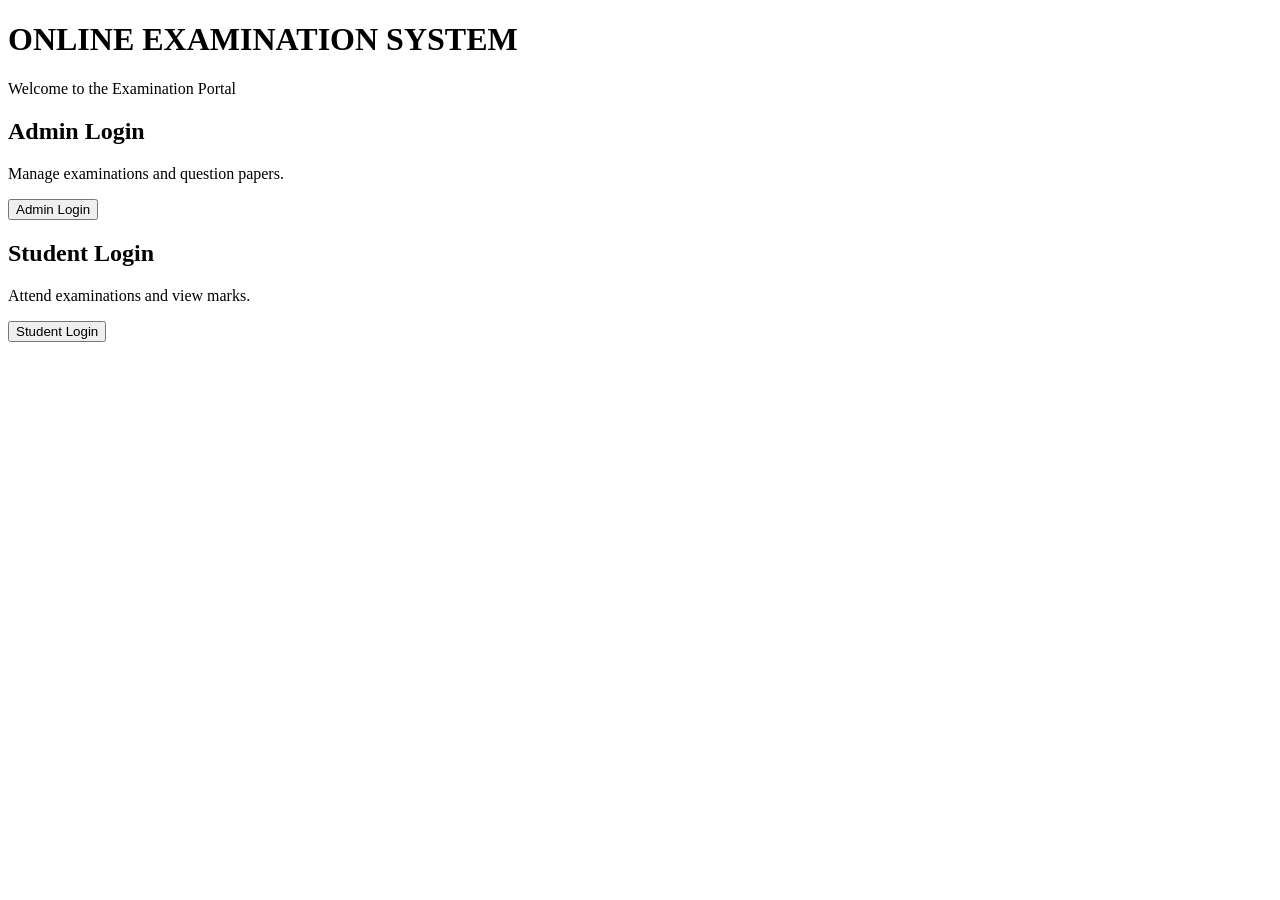
<file: src/main/resources/templates/index.html>
<!DOCTYPE html>
<html xmlns:th="http://www.thymeleaf.org">
<head>
    <title>Online Examination System</title>
    <link rel="stylesheet" th:href="@{/css/style.css}">
</head>
<body>

<div class="container">
    <h1>ONLINE EXAMINATION SYSTEM</h1>
    <p>Welcome to the Examination Portal</p>

    <div class="cards">
        <div class="card">
            <h2>Admin Login</h2>
            <p>Manage examinations and question papers.</p>
            <a th:href="@{/admin/login}">
                <button>Admin Login</button>
            </a>
        </div>

        <div class="card">
            <h2>Student Login</h2>
            <p>Attend examinations and view marks.</p>
            <a th:href="@{/student/login}">
                <button>Student Login</button>
            </a>
        </div>
    </div>
</div>

</body>
</html>
</file>
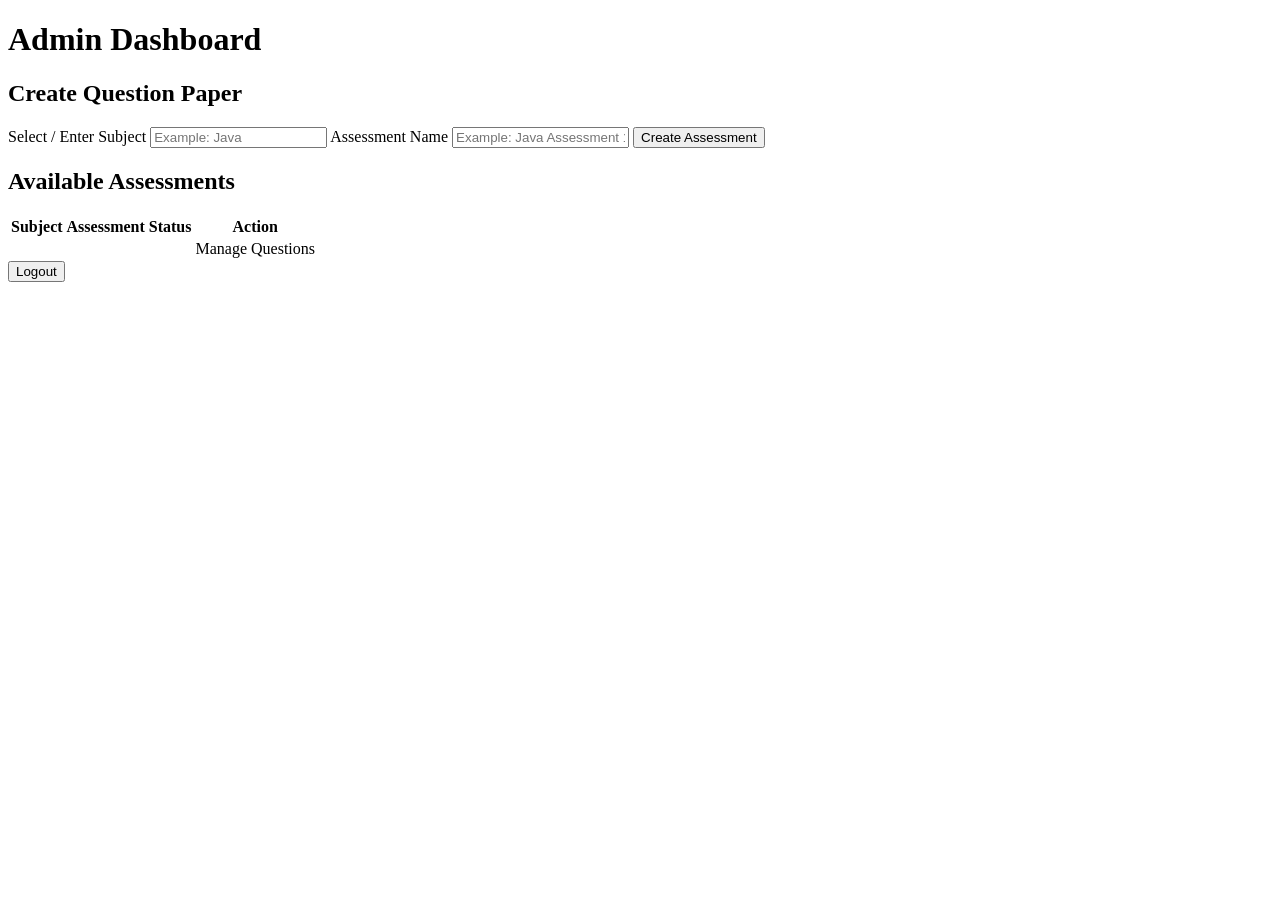
<file: src/main/resources/templates/admin-dashboard.html>
<!DOCTYPE html>
<html xmlns:th="http://www.thymeleaf.org">
<head>
    <title>Admin Dashboard</title>
    <link rel="stylesheet" th:href="@{/css/style.css}">
</head>
<body>

<div class="container">

    <h1>Admin Dashboard</h1>

    <p class="success" th:if="${message}"
       th:text="${message}"></p>

    <p class="error" th:if="${error}"
       th:text="${error}"></p>

    <h2>Create Question Paper</h2>

    <form method="post" th:action="@{/admin/assessment}">

        <label>Select / Enter Subject</label>
        <input type="text"
               name="subjectName"
               placeholder="Example: Java"
               required>

        <label>Assessment Name</label>
        <input type="text"
               name="title"
               placeholder="Example: Java Assessment 1"
               required>

        <button type="submit">Create Assessment</button>

    </form>

    <h2>Available Assessments</h2>

    <table>
        <tr>
            <th>Subject</th>
            <th>Assessment</th>
            <th>Status</th>
            <th>Action</th>
        </tr>

        <tr th:each="a : ${assessments}">
            <td th:text="${a.subject.name}"></td>
            <td th:text="${a.title}"></td>
            <td th:text="${a.published ? 'Published' : 'Draft'}"></td>
            <td>
                <a th:href="@{/admin/assessment/{id}(id=${a.id})}">
                    Manage Questions
                </a>
            </td>
        </tr>
    </table>

    <form method="post" th:action="@{/admin/logout}">
        <button type="submit">Logout</button>
    </form>

</div>

</body>
</html>
</file>
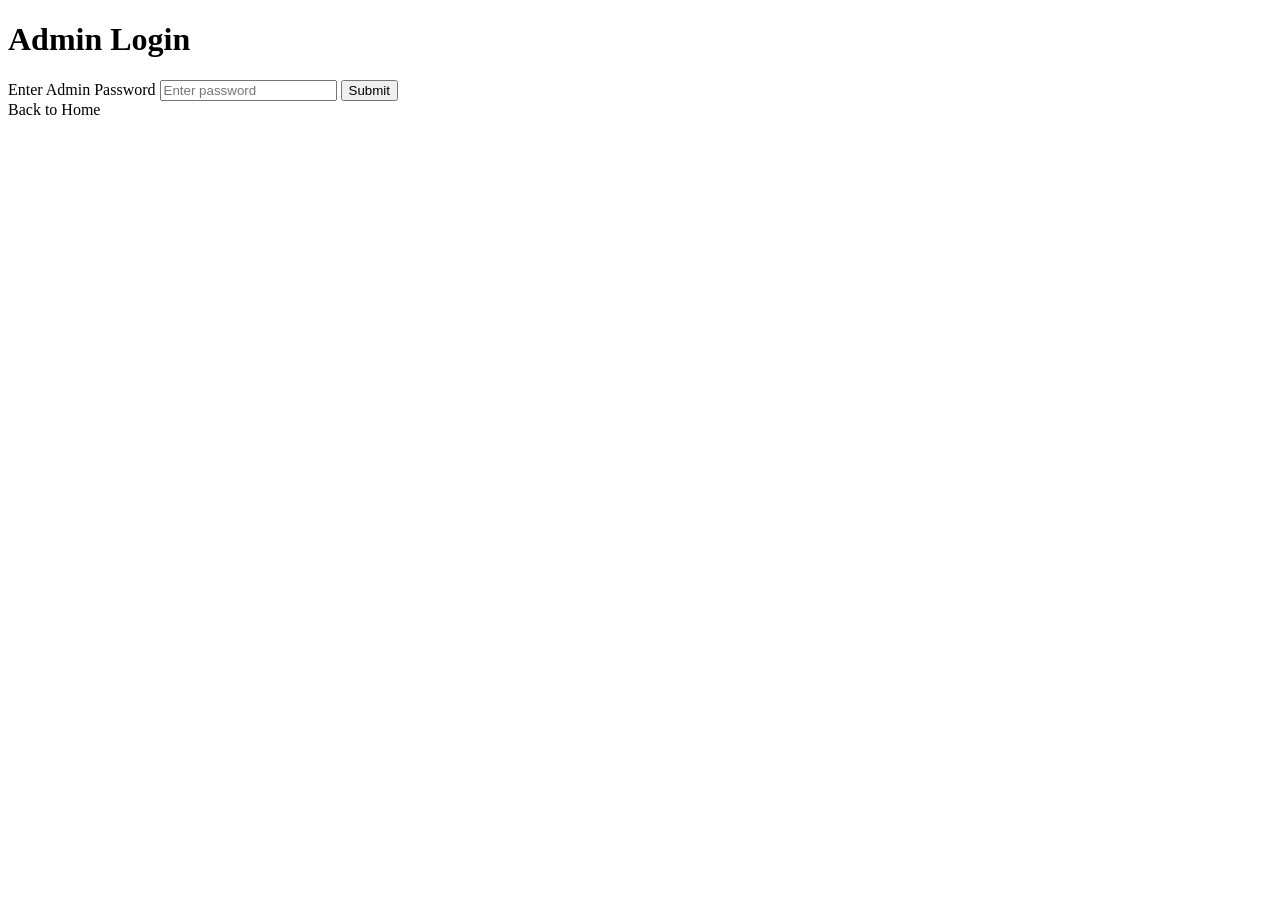
<file: src/main/resources/templates/admin-login.html>
<!DOCTYPE html>
<html xmlns:th="http://www.thymeleaf.org">
<head>
    <title>Admin Login</title>
    <link rel="stylesheet" th:href="@{/css/style.css}">
</head>
<body>

<div class="container">
    <h1>Admin Login</h1>

    <p class="error" th:if="${error}"
       th:text="${error}"></p>

    <form method="post" th:action="@{/admin/login}">

        <label>Enter Admin Password</label>

        <input type="password"
               name="password"
               placeholder="Enter password"
               required>

        <button type="submit">Submit</button>

    </form>

    <a th:href="@{/}">Back to Home</a>
</div>

</body>
</html>
</file>
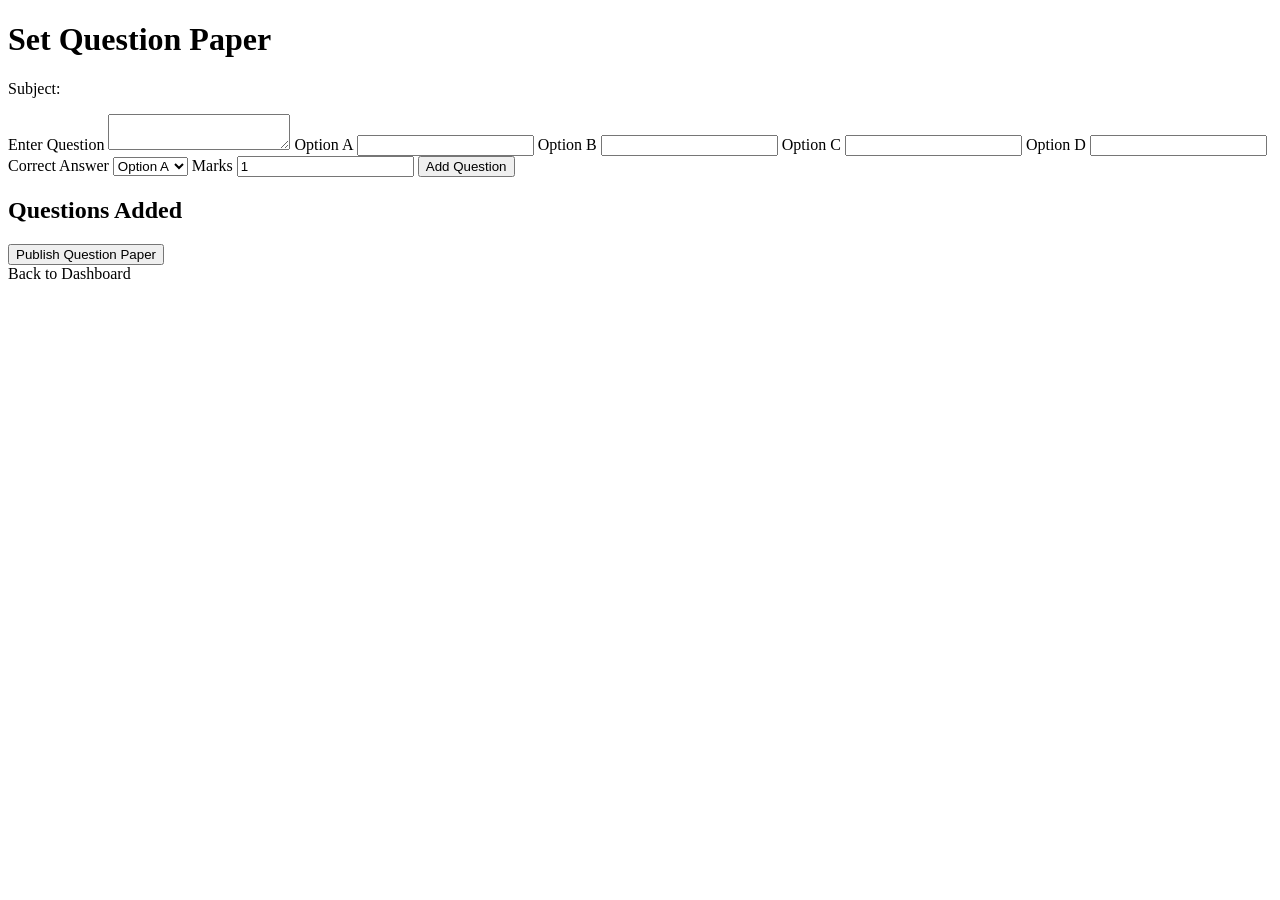
<file: src/main/resources/templates/admin-questions.html>
<!DOCTYPE html>
<html xmlns:th="http://www.thymeleaf.org">
<head>
    <title>Set Question Paper</title>
    <link rel="stylesheet" th:href="@{/css/style.css}">
</head>
<body>

<div class="container">

    <h1>Set Question Paper</h1>

    <h2 th:text="${assessment.title}"></h2>

    <p>
        Subject:
        <b th:text="${assessment.subject.name}"></b>
    </p>

    <p class="success" th:if="${message}"
       th:text="${message}"></p>

    <p class="error" th:if="${error}"
       th:text="${error}"></p>

    <form method="post"
          th:action="@{/admin/assessment/{id}/question(id=${assessment.id})}">

        <label>Enter Question</label>
        <textarea name="questionText" required></textarea>

        <label>Option A</label>
        <input name="optionA" required>

        <label>Option B</label>
        <input name="optionB" required>

        <label>Option C</label>
        <input name="optionC" required>

        <label>Option D</label>
        <input name="optionD" required>

        <label>Correct Answer</label>
        <select name="correctOption">
            <option value="A">Option A</option>
            <option value="B">Option B</option>
            <option value="C">Option C</option>
            <option value="D">Option D</option>
        </select>

        <label>Marks</label>
        <input type="number" name="marks"
               min="1" value="1" required>

        <button type="submit">Add Question</button>

    </form>

    <h2>Questions Added</h2>

    <div th:each="q,iter : ${questions}" class="card">

        <h3 th:text="${iter.count + '. ' + q.questionText}"></h3>

        <p th:text="'A. ' + ${q.optionA}"></p>
        <p th:text="'B. ' + ${q.optionB}"></p>
        <p th:text="'C. ' + ${q.optionC}"></p>
        <p th:text="'D. ' + ${q.optionD}"></p>

        <p th:text="'Marks: ' + ${q.marks}"></p>

    </div>

    <form method="post"
          th:action="@{/admin/assessment/{id}/publish(id=${assessment.id})}">

        <button type="submit"
                th:disabled="${#lists.isEmpty(questions)}">
            Publish Question Paper
        </button>

    </form>

    <a th:href="@{/admin/dashboard}">Back to Dashboard</a>

</div>

</body>
</html>
</file>
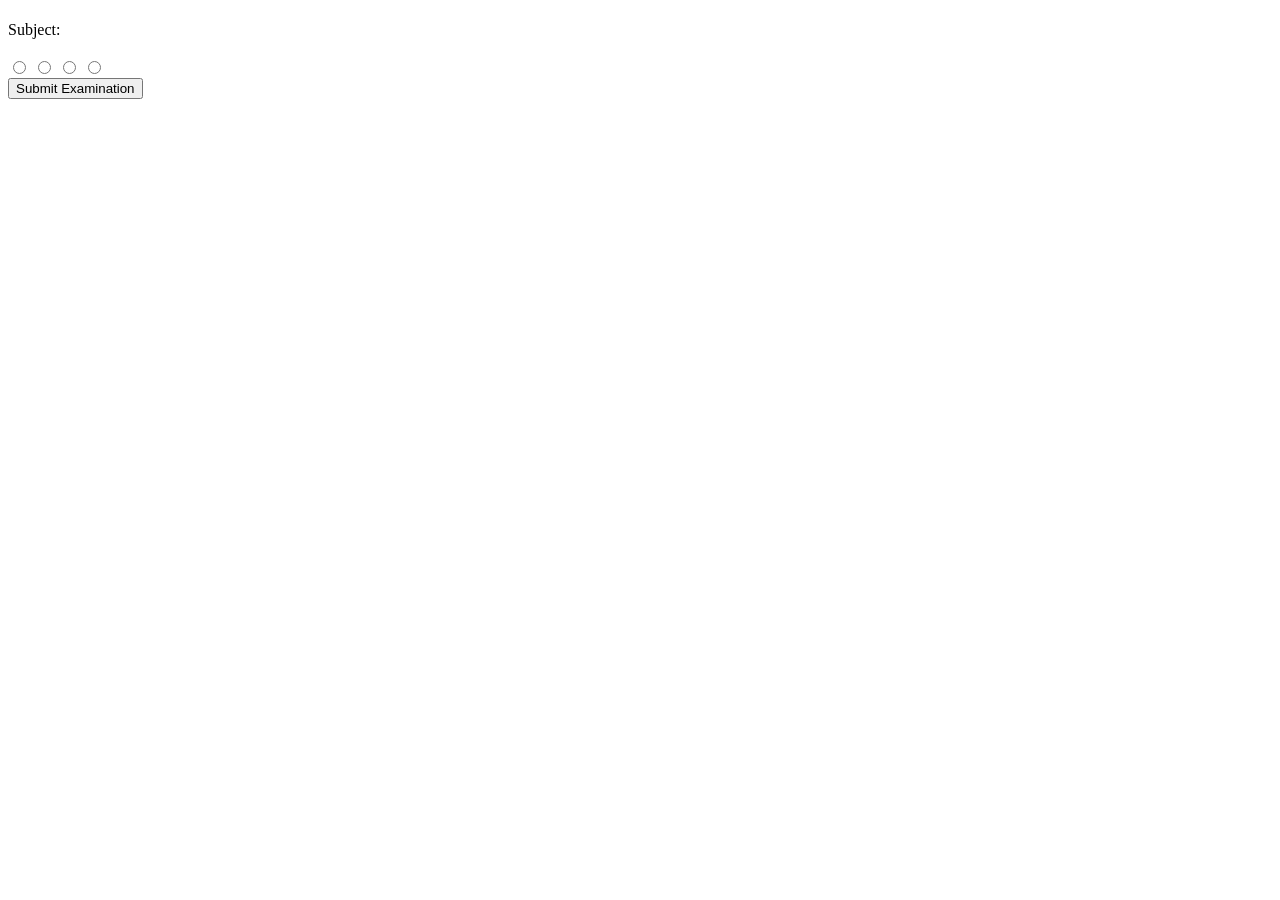
<file: src/main/resources/templates/exam.html>
<!DOCTYPE html>
<html xmlns:th="http://www.thymeleaf.org">
<head>
    <title>Online Examination</title>
    <link rel="stylesheet" th:href="@{/css/style.css}">
</head>
<body>

<div class="container">

    <h1 th:text="${assessment.title}"></h1>

    <p>
        Subject:
        <b th:text="${assessment.subject.name}"></b>
    </p>

    <form method="post"
          th:action="@{/student/exam/{id}/submit(id=${assessment.id})}">

        <div th:each="q,iter : ${questions}" class="card">

            <h3 th:text="${'Q' + iter.count + '. ' + q.questionText}">
            </h3>

            <p th:text="'Marks: ' + ${q.marks}"></p>

            <label>
                <input type="radio"
                       th:name="${'q' + q.id}"
                       value="A">
                <span th:text="${'A. ' + q.optionA}"></span>
            </label>

            <label>
                <input type="radio"
                       th:name="${'q' + q.id}"
                       value="B">
                <span th:text="${'B. ' + q.optionB}"></span>
            </label>

            <label>
                <input type="radio"
                       th:name="${'q' + q.id}"
                       value="C">
                <span th:text="${'C. ' + q.optionC}"></span>
            </label>

            <label>
                <input type="radio"
                       th:name="${'q' + q.id}"
                       value="D">
                <span th:text="${'D. ' + q.optionD}"></span>
            </label>

        </div>

        <button type="submit"
                onclick="return confirm('Are you sure you want to submit?')">
            Submit Examination
        </button>

    </form>

</div>

</body>
</html>
</file>
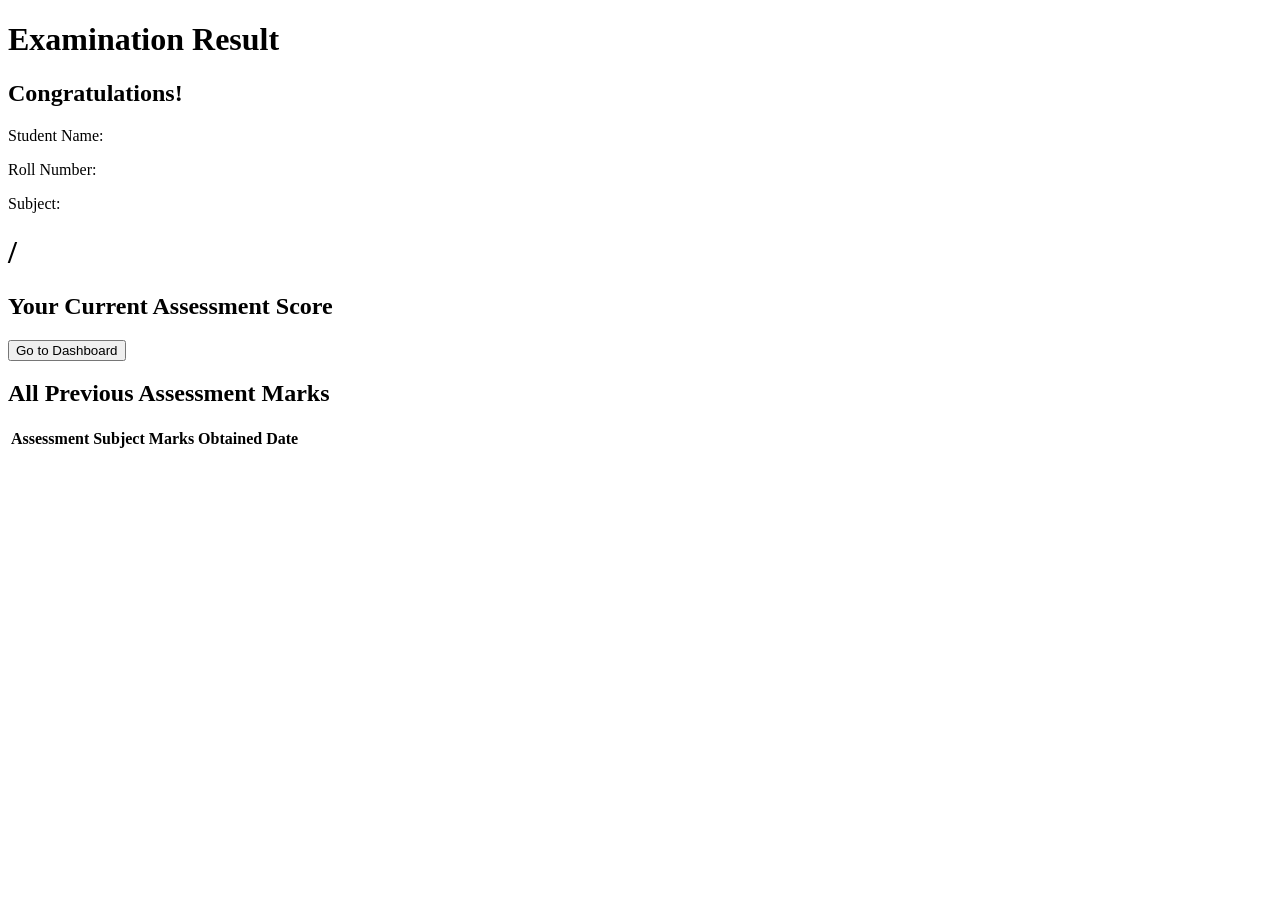
<file: src/main/resources/templates/result.html>
<!DOCTYPE html>
<html xmlns:th="http://www.thymeleaf.org">
<head>
    <title>Examination Result</title>
    <link rel="stylesheet" th:href="@{/css/style.css}">
</head>
<body>

<div class="container">

    <h1>Examination Result</h1>

    <h2>Congratulations!</h2>

    <p>
        Student Name:
        <b th:text="${student.name}"></b>
    </p>

    <p>
        Roll Number:
        <b th:text="${student.rollNumber}"></b>
    </p>

    <p>
        Subject:
        <b th:text="${assessment.subject.name}"></b>
    </p>

    <h1 class="score">
        <span th:text="${score}"></span> /
        <span th:text="${total}"></span>
    </h1>

    <h2>Your Current Assessment Score</h2>

    <a th:href="@{/student/dashboard}">
        <button type="button">Go to Dashboard</button>
    </a>

    <h2>All Previous Assessment Marks</h2>

    <table>

        <tr>
            <th>Assessment</th>
            <th>Subject</th>
            <th>Marks Obtained</th>
            <th>Date</th>
        </tr>

        <tr th:each="r : ${history}">

            <td th:text="${r.assessment.title}"></td>

            <td th:text="${r.assessment.subject.name}"></td>

            <td th:text="${r.score + ' / ' + r.totalMarks}"></td>

            <td th:text="${#temporals.format(r.submittedAt,
                'dd-MM-yyyy HH:mm')}"></td>

        </tr>

    </table>

</div>

</body>
</html>
</file>
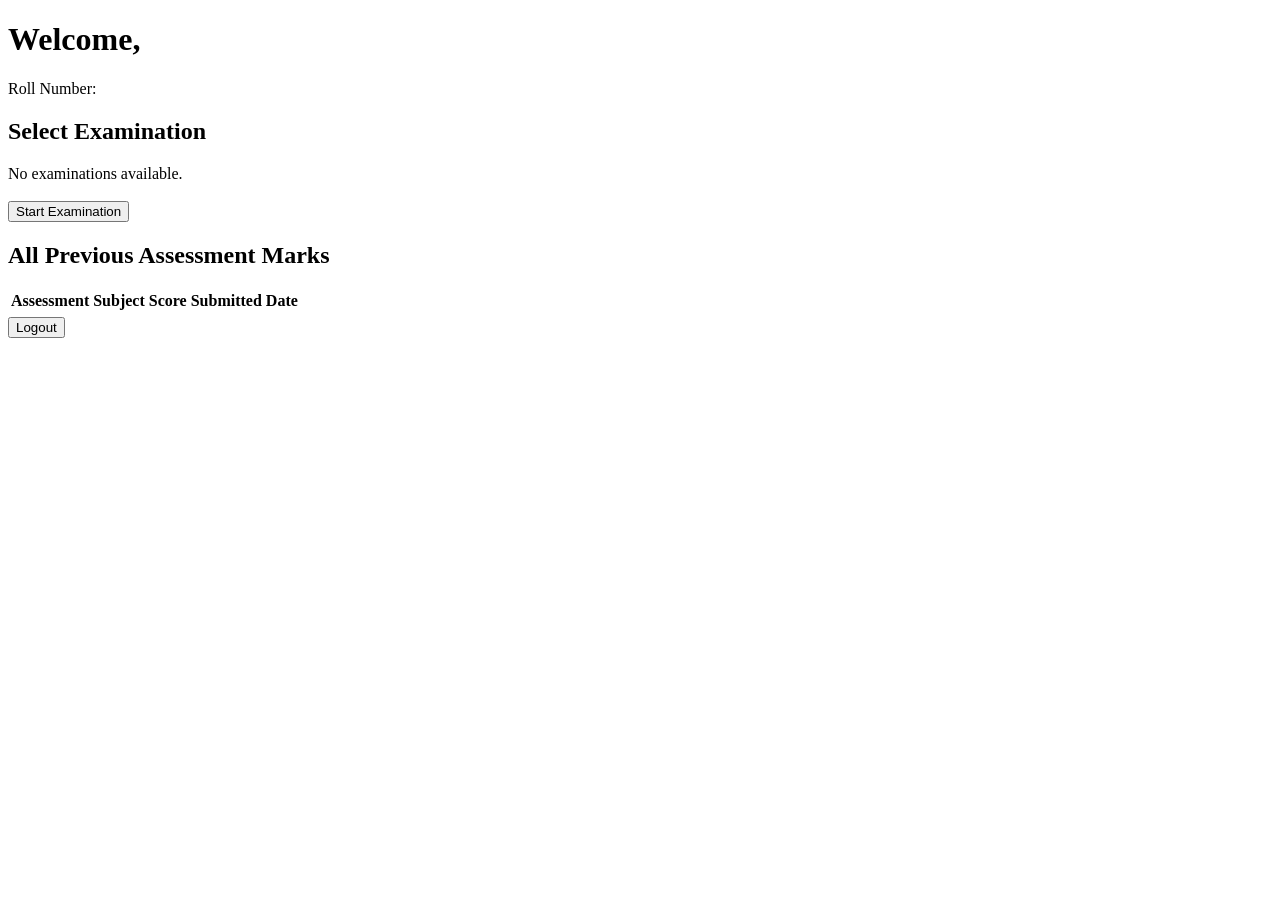
<file: src/main/resources/templates/student-dashboard.html>
<!DOCTYPE html>
<html xmlns:th="http://www.thymeleaf.org">
<head>
    <title>Student Dashboard</title>
    <link rel="stylesheet" th:href="@{/css/style.css}">
</head>
<body>

<div class="container">

    <h1>Welcome, <span th:text="${student.name}"></span></h1>

    <p>
        Roll Number:
        <b th:text="${student.rollNumber}"></b>
    </p>

    <h2>Select Examination</h2>

    <div th:if="${#lists.isEmpty(assessments)}">
        No examinations available.
    </div>

    <div th:each="a : ${assessments}" class="card">

        <h3 th:text="${a.subject.name}"></h3>

        <p th:text="${a.title}"></p>

        <a th:href="@{/student/exam/{id}(id=${a.id})}">
            <button type="button">Start Examination</button>
        </a>

    </div>

    <h2>All Previous Assessment Marks</h2>

    <table>
        <tr>
            <th>Assessment</th>
            <th>Subject</th>
            <th>Score</th>
            <th>Submitted Date</th>
        </tr>

        <tr th:each="r : ${history}">

            <td th:text="${r.assessment.title}"></td>

            <td th:text="${r.assessment.subject.name}"></td>

            <td th:text="${r.score + ' / ' + r.totalMarks}"></td>

            <td th:text="${#temporals.format(r.submittedAt,
                'dd-MM-yyyy HH:mm')}"></td>

        </tr>
    </table>

    <form method="post" th:action="@{/student/logout}">
        <button type="submit">Logout</button>
    </form>

</div>

</body>
</html>
</file>
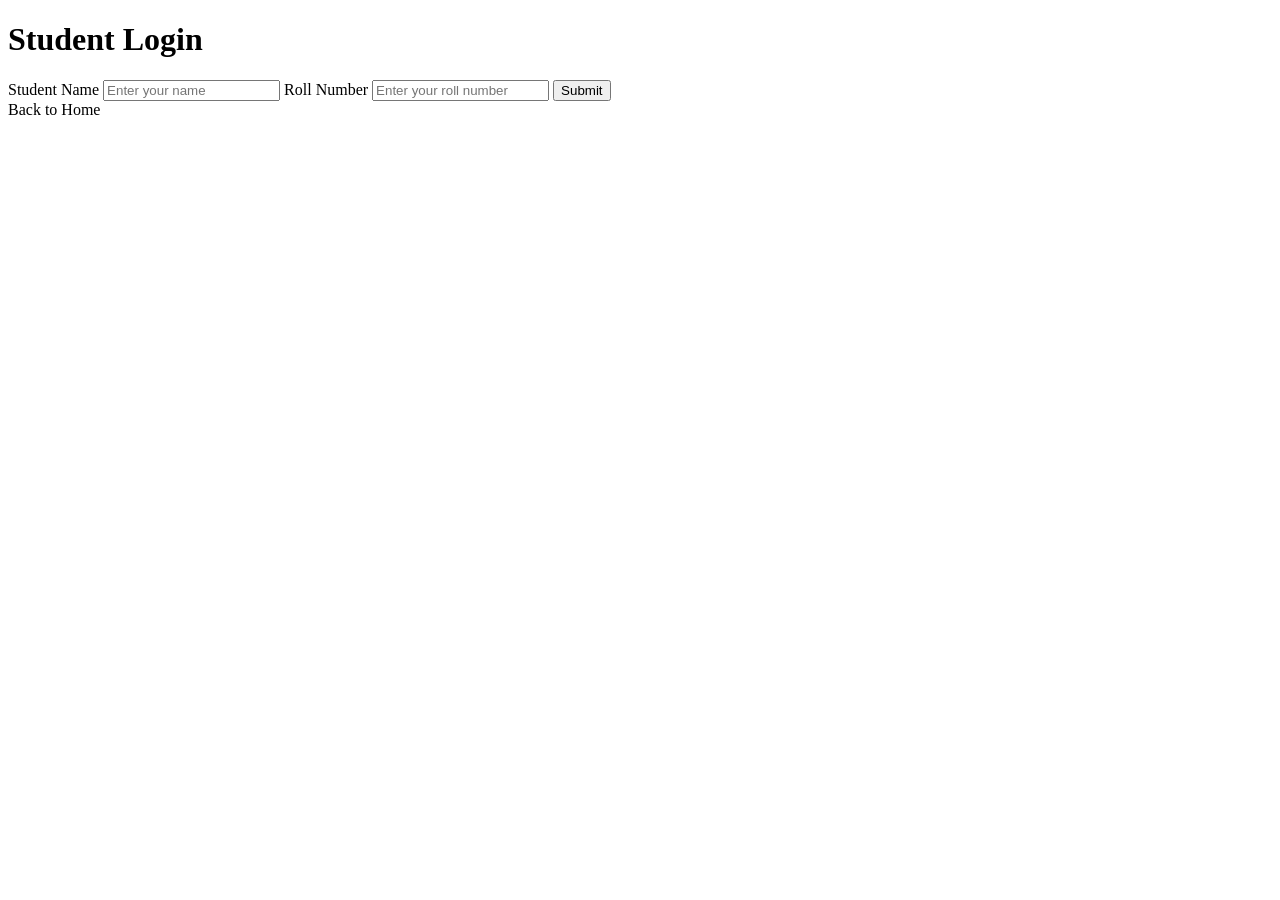
<file: src/main/resources/templates/student-login.html>
<!DOCTYPE html>
<html xmlns:th="http://www.thymeleaf.org">
<head>
    <title>Student Login</title>
    <link rel="stylesheet" th:href="@{/css/style.css}">
</head>
<body>

<div class="container">

    <h1>Student Login</h1>

    <p class="error" th:if="${error}"
       th:text="${error}"></p>

    <form method="post" th:action="@{/student/login}">

        <label>Student Name</label>
        <input type="text"
               name="name"
               placeholder="Enter your name"
               required>

        <label>Roll Number</label>
        <input type="text"
               name="rollNumber"
               placeholder="Enter your roll number"
               required>

        <button type="submit">Submit</button>

    </form>

    <a th:href="@{/}">Back to Home</a>

</div>

</body>
</html>
</file>
